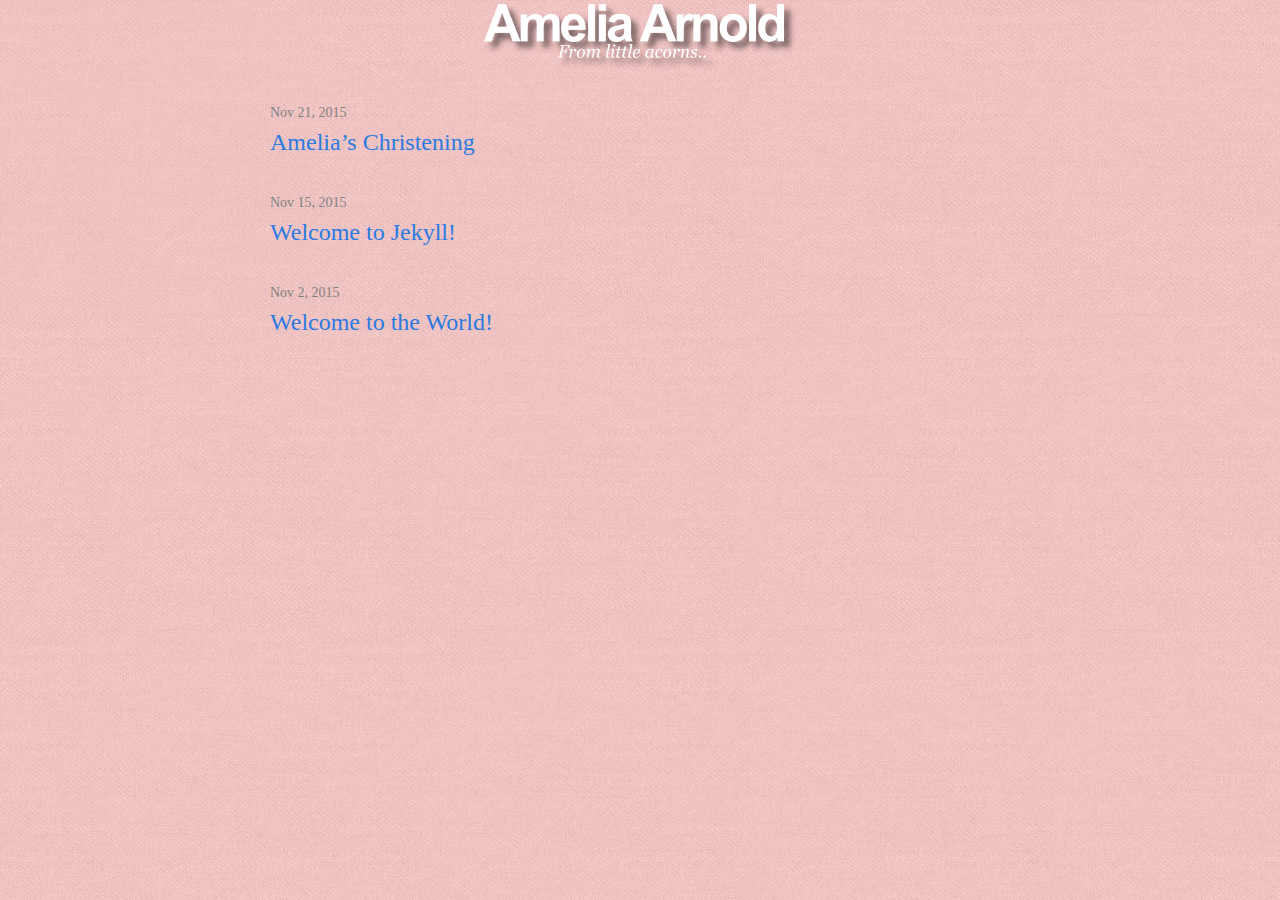
<file: index.html>
<!DOCTYPE html>
<html>

  <head>
  <meta charset="utf-8">
  <meta http-equiv="X-UA-Compatible" content="IE=edge">
  <meta name="viewport" content="width=device-width, initial-scale=1">

  <title>Amelia Arnold</title>
  <meta name="description" content="Write an awesome description for your new site here. You can edit this line in _config.yml. It will appear in your document head meta (for Google search results) and in your feed.xml site description.
">

  <link rel="stylesheet" href="/css/main.css">
  <link rel="canonical" href="http://ameliaarnold.co.uk/">
  <link rel="alternate" type="application/rss+xml" title="Amelia Arnold" href="http://ameliaarnold.co.uk/feed.xml">
  <link rel="icon" href="/favicon.png">
  <link rel="shortcut icon" href="/favicon.ico">
  <link href='https://fonts.googleapis.com/css?family=Indie+Flower' rel='stylesheet' type='text/css'>
</head>


  <body>

    <header class="site-header">

  <div class="amelia-header">
    <img src="/images/header/ameliaarnold.png" class="amelia-image" width="313px" height="66px"/>
  </div>

</header>


    <div class="page-content">
      <div class="wrapper">
        <div class="home">

  <ul class="post-list">
    
      <li>
        <span class="post-meta">Nov 21, 2015</span>

        <h2>
          <a class="post-link" href="/2015/11/21/christening.html">Amelia’s Christening</a>
        </h2>
      </li>
    
      <li>
        <span class="post-meta">Nov 15, 2015</span>

        <h2>
          <a class="post-link" href="/jekyll/update/2015/11/15/welcome-to-jekyll.html">Welcome to Jekyll!</a>
        </h2>
      </li>
    
      <li>
        <span class="post-meta">Nov 2, 2015</span>

        <h2>
          <a class="post-link" href="/2015/11/02/welcome-to-the-world.html">Welcome to the World!</a>
        </h2>
      </li>
    
  </ul>

  <!--<p class="rss-subscribe">subscribe <a href="/feed.xml">via RSS</a></p>-->

</div>

      </div>
    </div>

    

  </body>

</html>
</file>
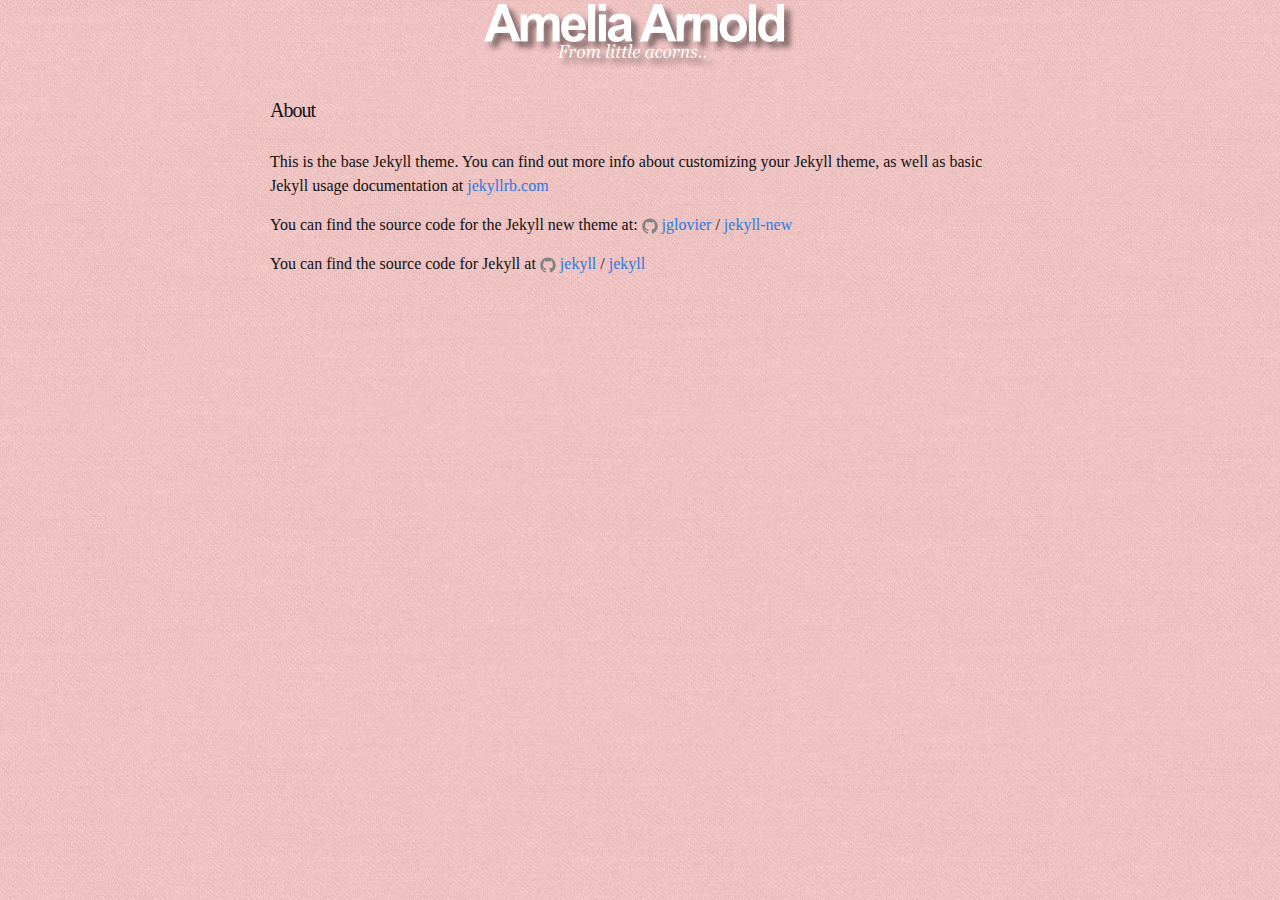
<file: about/index.html>
<!DOCTYPE html>
<html>

  <head>
  <meta charset="utf-8">
  <meta http-equiv="X-UA-Compatible" content="IE=edge">
  <meta name="viewport" content="width=device-width, initial-scale=1">

  <title>About</title>
  <meta name="description" content="Write an awesome description for your new site here. You can edit this line in _config.yml. It will appear in your document head meta (for Google search results) and in your feed.xml site description.
">

  <link rel="stylesheet" href="/css/main.css">
  <link rel="canonical" href="http://ameliaarnold.co.uk/about/">
  <link rel="alternate" type="application/rss+xml" title="Amelia Arnold" href="http://ameliaarnold.co.uk/feed.xml">
  <link rel="icon" href="/favicon.png">
  <link rel="shortcut icon" href="/favicon.ico">
  <link href='https://fonts.googleapis.com/css?family=Indie+Flower' rel='stylesheet' type='text/css'>
</head>


  <body>

    <header class="site-header">

  <div class="amelia-header">
    <img src="/images/header/ameliaarnold.png" class="amelia-image" width="313px" height="66px"/>
  </div>

</header>


    <div class="page-content">
      <div class="wrapper">
        <article class="post">

  <header class="post-header">
    <h1 class="post-title">About</h1>
  </header>

  <div class="post-content">
    <p>This is the base Jekyll theme. You can find out more info about customizing your Jekyll theme, as well as basic Jekyll usage documentation at <a href="http://jekyllrb.com/">jekyllrb.com</a></p>

<p>You can find the source code for the Jekyll new theme at:
<a href="https://github.com/jglovier"><span class="icon icon--github"><svg viewbox="0 0 16 16"><path fill="#828282" d="M7.999,0.431c-4.285,0-7.76,3.474-7.76,7.761 c0,3.428,2.223,6.337,5.307,7.363c0.388,0.071,0.53-0.168,0.53-0.374c0-0.184-0.007-0.672-0.01-1.32 c-2.159,0.469-2.614-1.04-2.614-1.04c-0.353-0.896-0.862-1.135-0.862-1.135c-0.705-0.481,0.053-0.472,0.053-0.472 c0.779,0.055,1.189,0.8,1.189,0.8c0.692,1.186,1.816,0.843,2.258,0.645c0.071-0.502,0.271-0.843,0.493-1.037 C4.86,11.425,3.049,10.76,3.049,7.786c0-0.847,0.302-1.54,0.799-2.082C3.768,5.507,3.501,4.718,3.924,3.65 c0,0,0.652-0.209,2.134,0.796C6.677,4.273,7.34,4.187,8,4.184c0.659,0.003,1.323,0.089,1.943,0.261 c1.482-1.004,2.132-0.796,2.132-0.796c0.423,1.068,0.157,1.857,0.077,2.054c0.497,0.542,0.798,1.235,0.798,2.082 c0,2.981-1.814,3.637-3.543,3.829c0.279,0.24,0.527,0.713,0.527,1.437c0,1.037-0.01,1.874-0.01,2.129 c0,0.208,0.14,0.449,0.534,0.373c3.081-1.028,5.302-3.935,5.302-7.362C15.76,3.906,12.285,0.431,7.999,0.431z"></path></svg>
</span><span class="username">jglovier</span></a>
 /
<a href="https://github.com/jglovier/jekyll-new">jekyll-new</a></p>

<p>You can find the source code for Jekyll at
<a href="https://github.com/jekyll"><span class="icon icon--github"><svg viewbox="0 0 16 16"><path fill="#828282" d="M7.999,0.431c-4.285,0-7.76,3.474-7.76,7.761 c0,3.428,2.223,6.337,5.307,7.363c0.388,0.071,0.53-0.168,0.53-0.374c0-0.184-0.007-0.672-0.01-1.32 c-2.159,0.469-2.614-1.04-2.614-1.04c-0.353-0.896-0.862-1.135-0.862-1.135c-0.705-0.481,0.053-0.472,0.053-0.472 c0.779,0.055,1.189,0.8,1.189,0.8c0.692,1.186,1.816,0.843,2.258,0.645c0.071-0.502,0.271-0.843,0.493-1.037 C4.86,11.425,3.049,10.76,3.049,7.786c0-0.847,0.302-1.54,0.799-2.082C3.768,5.507,3.501,4.718,3.924,3.65 c0,0,0.652-0.209,2.134,0.796C6.677,4.273,7.34,4.187,8,4.184c0.659,0.003,1.323,0.089,1.943,0.261 c1.482-1.004,2.132-0.796,2.132-0.796c0.423,1.068,0.157,1.857,0.077,2.054c0.497,0.542,0.798,1.235,0.798,2.082 c0,2.981-1.814,3.637-3.543,3.829c0.279,0.24,0.527,0.713,0.527,1.437c0,1.037-0.01,1.874-0.01,2.129 c0,0.208,0.14,0.449,0.534,0.373c3.081-1.028,5.302-3.935,5.302-7.362C15.76,3.906,12.285,0.431,7.999,0.431z"></path></svg>
</span><span class="username">jekyll</span></a>
 /
<a href="https://github.com/jekyll/jekyll">jekyll</a></p>

  </div>

</article>

      </div>
    </div>

    

  </body>

</html>
</file>
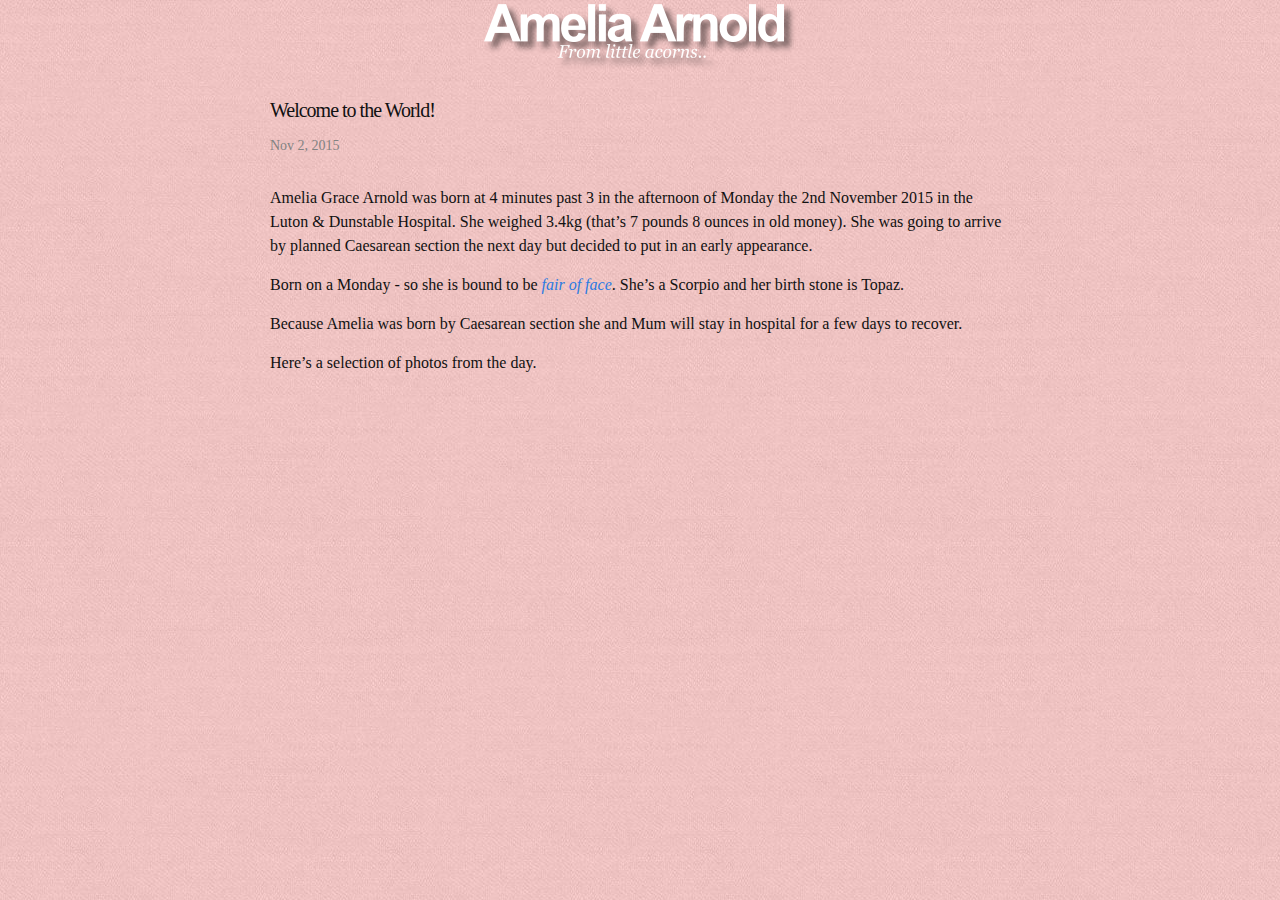
<file: 2015/11/02/welcome-to-the-world.html>
<!DOCTYPE html>
<html>

  <head>
  <meta charset="utf-8">
  <meta http-equiv="X-UA-Compatible" content="IE=edge">
  <meta name="viewport" content="width=device-width, initial-scale=1">

  <title>Welcome to the World!</title>
  <meta name="description" content="Amelia Grace Arnold was born at 4 minutes past 3 in the afternoon of Monday the 2nd November 2015 in the Luton &amp; Dunstable Hospital. She weighed 3.4kg (t...">

  <link rel="stylesheet" href="/css/main.css">
  <link rel="canonical" href="http://ameliaarnold.co.uk/2015/11/02/welcome-to-the-world.html">
  <link rel="alternate" type="application/rss+xml" title="Amelia Arnold" href="http://ameliaarnold.co.uk/feed.xml">
  <link rel="icon" href="/favicon.png">
  <link rel="shortcut icon" href="/favicon.ico">
  <link href='https://fonts.googleapis.com/css?family=Indie+Flower' rel='stylesheet' type='text/css'>
</head>


  <body>

    <header class="site-header">

  <div class="amelia-header">
    <img src="/images/header/ameliaarnold.png" class="amelia-image" width="313px" height="66px"/>
  </div>

</header>


    <div class="page-content">
      <div class="wrapper">
        <article class="post" itemscope itemtype="http://schema.org/BlogPosting">

  <header class="post-header">
    <h1 class="post-title" itemprop="name headline">Welcome to the World!</h1>
    <p class="post-meta"><time datetime="2015-11-02T15:04:00+00:00" itemprop="datePublished">Nov 2, 2015</time></p>
  </header>

  <div class="post-content" itemprop="articleBody">
    <p>Amelia Grace Arnold was born at 4 minutes past 3 in the afternoon of Monday the 2<super>nd</super> November 2015 in the Luton &amp; Dunstable Hospital. She weighed 3.4kg (that’s 7 pounds 8 ounces in old money). She was going to arrive by planned Caesarean section the next day but decided to put in an early appearance.</p>

<p>Born on a Monday - so she is bound to be <a href="https://en.wikipedia.org/wiki/Monday's_Child"><em>fair of face</em></a>. She’s a Scorpio and her birth stone is Topaz.</p>

<p>Because Amelia was born by Caesarean section she and Mum will stay in hospital for a few days to recover.</p>

<p>Here’s a selection of photos from the day.</p>


  </div>

</article>

      </div>
    </div>

    

  </body>

</html>
</file>
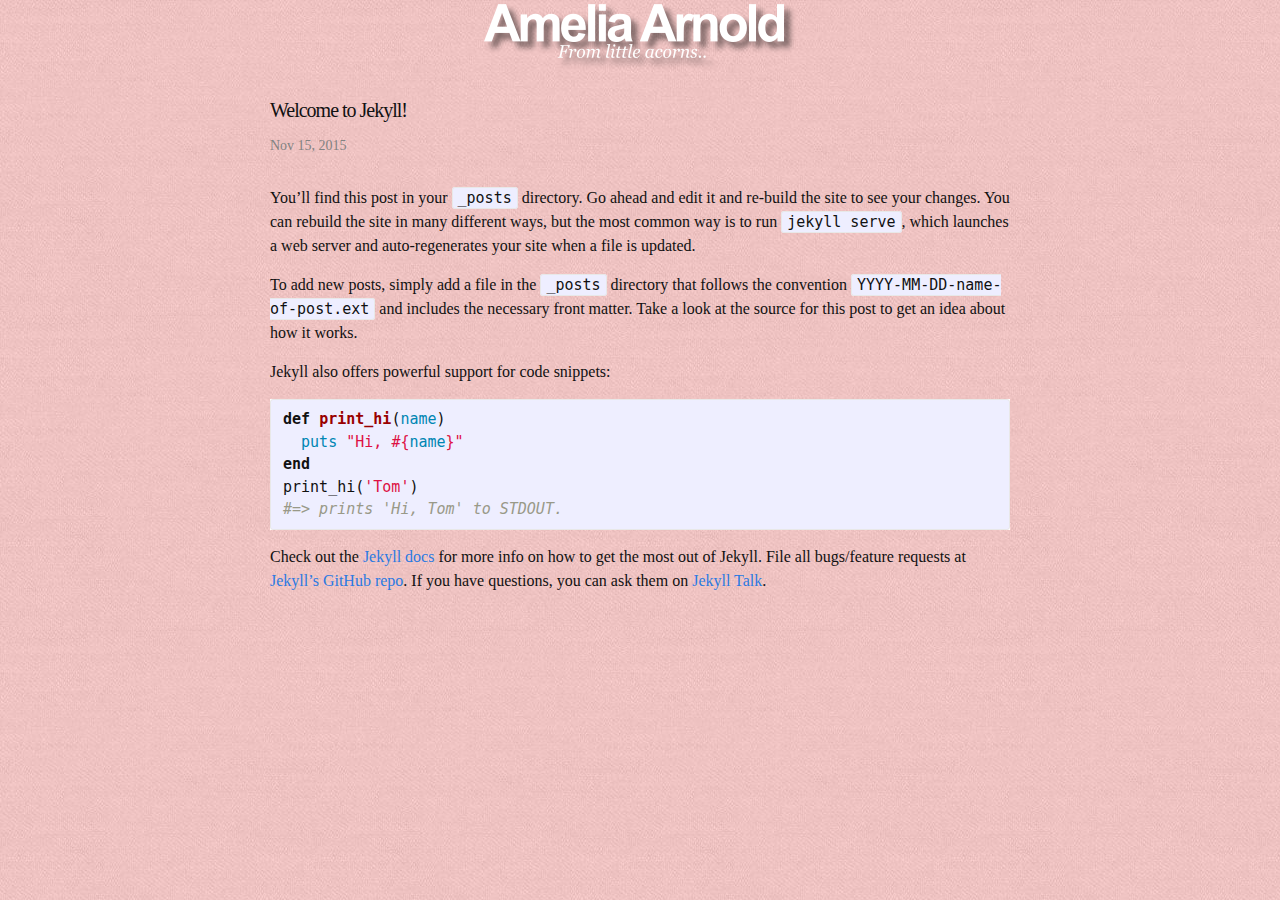
<file: jekyll/update/2015/11/15/welcome-to-jekyll.html>
<!DOCTYPE html>
<html>

  <head>
  <meta charset="utf-8">
  <meta http-equiv="X-UA-Compatible" content="IE=edge">
  <meta name="viewport" content="width=device-width, initial-scale=1">

  <title>Welcome to Jekyll!</title>
  <meta name="description" content="You’ll find this post in your _posts directory. Go ahead and edit it and re-build the site to see your changes. You can rebuild the site in many different wa...">

  <link rel="stylesheet" href="/css/main.css">
  <link rel="canonical" href="http://ameliaarnold.co.uk/jekyll/update/2015/11/15/welcome-to-jekyll.html">
  <link rel="alternate" type="application/rss+xml" title="Amelia Arnold" href="http://ameliaarnold.co.uk/feed.xml">
  <link rel="icon" href="/favicon.png">
  <link rel="shortcut icon" href="/favicon.ico">
  <link href='https://fonts.googleapis.com/css?family=Indie+Flower' rel='stylesheet' type='text/css'>
</head>


  <body>

    <header class="site-header">

  <div class="amelia-header">
    <img src="/images/header/ameliaarnold.png" class="amelia-image" width="313px" height="66px"/>
  </div>

</header>


    <div class="page-content">
      <div class="wrapper">
        <article class="post" itemscope itemtype="http://schema.org/BlogPosting">

  <header class="post-header">
    <h1 class="post-title" itemprop="name headline">Welcome to Jekyll!</h1>
    <p class="post-meta"><time datetime="2015-11-15T13:38:14+00:00" itemprop="datePublished">Nov 15, 2015</time></p>
  </header>

  <div class="post-content" itemprop="articleBody">
    <p>You’ll find this post in your <code>_posts</code> directory. Go ahead and edit it and re-build the site to see your changes. You can rebuild the site in many different ways, but the most common way is to run <code>jekyll serve</code>, which launches a web server and auto-regenerates your site when a file is updated.</p>

<p>To add new posts, simply add a file in the <code>_posts</code> directory that follows the convention <code>YYYY-MM-DD-name-of-post.ext</code> and includes the necessary front matter. Take a look at the source for this post to get an idea about how it works.</p>

<p>Jekyll also offers powerful support for code snippets:</p>

<figure class="highlight"><pre><code class="language-ruby" data-lang="ruby"><span class="k">def</span> <span class="nf">print_hi</span><span class="p">(</span><span class="nb">name</span><span class="p">)</span>
  <span class="nb">puts</span> <span class="s2">"Hi, </span><span class="si">#{</span><span class="nb">name</span><span class="si">}</span><span class="s2">"</span>
<span class="k">end</span>
<span class="n">print_hi</span><span class="p">(</span><span class="s1">'Tom'</span><span class="p">)</span>
<span class="c1">#=&gt; prints 'Hi, Tom' to STDOUT.</span></code></pre></figure>

<p>Check out the <a href="http://jekyllrb.com/docs/home">Jekyll docs</a> for more info on how to get the most out of Jekyll. File all bugs/feature requests at <a href="https://github.com/jekyll/jekyll">Jekyll’s GitHub repo</a>. If you have questions, you can ask them on <a href="https://talk.jekyllrb.com/">Jekyll Talk</a>.</p>


  </div>

</article>

      </div>
    </div>

    

  </body>

</html>
</file>
<file: css/main.css>
/**
 * Reset some basic elements
 */
body, h1, h2, h3, h4, h5, h6,
p, blockquote, pre, hr,
dl, dd, ol, ul, figure {
  margin: 0;
  padding: 0; }

/**
 * Basic styling
 */
body {
  font: 400 16px/1.5 Georgia, Times, "Times New Roman", serif;
  color: #111;
  margin: 0px;
  background-color: #fdfdfd;
  background-image: url("/images/background.jpg");
  -webkit-text-size-adjust: 100%;
  -webkit-font-feature-settings: "kern" 1;
  -moz-font-feature-settings: "kern" 1;
  -o-font-feature-settings: "kern" 1;
  font-feature-settings: "kern" 1;
  font-kerning: normal; }

/**
 * Set `margin-bottom` to maintain vertical rhythm
 */
h1, h2, h3, h4, h5, h6,
p, blockquote, pre,
ul, ol, dl, figure,
.highlight {
  margin-bottom: 15px; }

/**
 * Images
 */
img {
  max-width: 100%;
  vertical-align: middle; }

/**
 * Figures
 */
figure > img {
  display: block; }

figcaption {
  font-size: 14px; }

/**
 * Lists
 */
ul, ol {
  margin-left: 30px; }

li > ul,
li > ol {
  margin-bottom: 0; }

/**
 * Headings
 */
h1, h2, h3, h4, h5, h6 {
  font-weight: 400; }

/**
 * Links
 */
a {
  color: #2a7ae2;
  text-decoration: none; }
  a:visited {
    color: #1756a9; }
  a:hover {
    color: #111;
    text-decoration: underline; }

/**
 * Blockquotes
 */
blockquote {
  color: #828282;
  border-left: 4px solid #e8e8e8;
  padding-left: 15px;
  font-size: 18px;
  letter-spacing: -1px;
  font-style: italic; }
  blockquote > :last-child {
    margin-bottom: 0; }

/**
 * Code formatting
 */
pre,
code {
  font-size: 15px;
  border: 1px solid #e8e8e8;
  border-radius: 3px;
  background-color: #eef; }

code {
  padding: 1px 5px; }

pre {
  padding: 8px 12px;
  overflow-x: auto; }
  pre > code {
    border: 0;
    padding-right: 0;
    padding-left: 0; }

/**
 * Wrapper
 */
.wrapper {
  max-width: -webkit-calc(800px - (30px * 2));
  max-width: calc(800px - (30px * 2));
  margin-right: auto;
  margin-left: auto;
  padding-right: 30px;
  padding-left: 30px; }
  @media screen and (max-width: 800px) {
    .wrapper {
      max-width: -webkit-calc(800px - (30px));
      max-width: calc(800px - (30px));
      padding-right: 15px;
      padding-left: 15px; } }

/**
 * Clearfix
 */
.wrapper:after, .footer-col-wrapper:after {
  content: "";
  display: table;
  clear: both; }

/**
 * Icons
 */
.icon > svg {
  display: inline-block;
  width: 16px;
  height: 16px;
  vertical-align: middle; }
  .icon > svg path {
    fill: #828282; }

/**
 * Site header
 */
.site-header {
  border-top: 0px;
  border-bottom: 0px;
  min-height: 56px;
  position: relative; }

.site-title {
  font-size: 26px;
  font-weight: 300;
  line-height: 56px;
  letter-spacing: -1px;
  margin-bottom: 0;
  float: left; }
  .site-title, .site-title:visited {
    color: #424242; }

.amelia-header {
  margin: auto;
  height: 70px; }

.amelia-image {
  padding-top: 4px;
  margin-left: auto;
  margin-right: auto;
  display: block; }

.site-nav {
  float: right;
  line-height: 56px; }
  .site-nav .menu-icon {
    display: none; }
  .site-nav .page-link {
    color: #111;
    line-height: 1.5; }
    .site-nav .page-link:not(:last-child) {
      margin-right: 20px; }
  @media screen and (max-width: 600px) {
    .site-nav {
      position: absolute;
      top: 9px;
      right: 15px;
      background-color: #fdfdfd;
      border: 1px solid #e8e8e8;
      border-radius: 5px;
      text-align: right; }
      .site-nav .menu-icon {
        display: block;
        float: right;
        width: 36px;
        height: 26px;
        line-height: 0;
        padding-top: 10px;
        text-align: center; }
        .site-nav .menu-icon > svg {
          width: 18px;
          height: 15px; }
          .site-nav .menu-icon > svg path {
            fill: #424242; }
      .site-nav .trigger {
        clear: both;
        display: none; }
      .site-nav:hover .trigger {
        display: block;
        padding-bottom: 5px; }
      .site-nav .page-link {
        display: block;
        padding: 5px 10px;
        margin-left: 20px; }
        .site-nav .page-link:not(:last-child) {
          margin-right: 0; } }

/**
 * Site footer
 */
.site-footer {
  border-top: 1px solid #e8e8e8;
  padding: 30px 0; }

.footer-heading {
  font-size: 18px;
  margin-bottom: 15px; }

.contact-list,
.social-media-list {
  list-style: none;
  margin-left: 0; }

.footer-col-wrapper {
  font-size: 15px;
  color: #828282;
  margin-left: -15px; }

.footer-col {
  float: left;
  margin-bottom: 15px;
  padding-left: 15px; }

.footer-col-1 {
  width: -webkit-calc(35% - (30px / 2));
  width: calc(35% - (30px / 2)); }

.footer-col-2 {
  width: -webkit-calc(20% - (30px / 2));
  width: calc(20% - (30px / 2)); }

.footer-col-3 {
  width: -webkit-calc(45% - (30px / 2));
  width: calc(45% - (30px / 2)); }

@media screen and (max-width: 800px) {
  .footer-col-1,
  .footer-col-2 {
    width: -webkit-calc(50% - (30px / 2));
    width: calc(50% - (30px / 2)); }

  .footer-col-3 {
    width: -webkit-calc(100% - (30px / 2));
    width: calc(100% - (30px / 2)); } }
@media screen and (max-width: 600px) {
  .footer-col {
    float: none;
    width: -webkit-calc(100% - (30px / 2));
    width: calc(100% - (30px / 2)); } }
/**
 * Page content
 */
.page-content {
  padding: 30px 0; }

.page-heading {
  font-size: 16px; }

.post-list {
  margin-left: 0;
  list-style: none; }
  .post-list > li {
    margin-bottom: 30px; }

.post-meta {
  font-size: 14px;
  color: #828282; }

.post-link {
  display: block;
  font-size: 24px; }

/**
 * Posts
 */
.post-header {
  margin-bottom: 30px; }

.post-title {
  font-size: 20px;
  letter-spacing: -1px;
  line-height: 1; }
  @media screen and (max-width: 800px) {
    .post-title {
      font-size: 36px; } }

.post-content {
  margin-bottom: 30px; }
  .post-content h2 {
    font-size: 32px; }
    @media screen and (max-width: 800px) {
      .post-content h2 {
        font-size: 28px; } }
  .post-content h3 {
    font-size: 26px; }
    @media screen and (max-width: 800px) {
      .post-content h3 {
        font-size: 22px; } }
  .post-content h4 {
    font-size: 20px; }
    @media screen and (max-width: 800px) {
      .post-content h4 {
        font-size: 18px; } }

/* from http://zurb.com/playground/css3-polaroids */
ul.polaroids li {
  display: inline; }

ul.polaroids a {
  background: #fff;
  display: inline;
  float: left;
  margin: 0 0 27px 30px;
  width: auto;
  padding: 10px 10px 15px;
  text-align: center;
  font-family: 'Indie Flower', cursive;
  text-decoration: none;
  color: #333;
  font-size: 18px;
  -webkit-box-shadow: 0 3px 6px rgba(0, 0, 0, 0.25);
  -moz-box-shadow: 0 3px 6px rgba(0, 0, 0, 0.25);
  box-shadow: 0 3px 6px rgba(0, 0, 0, 0.25);
  -webkit-transform: rotate(-2deg);
  -webkit-transition: -webkit-transform .15s linear;
  -moz-transform: rotate(-2deg); }

ul.polaroids li {
  padding-left: 0; }

@media screen and (max-width: 768px) {
  ul.polaroids li a {
    margin-left: 0; } }
ul.polaroids img {
  display: block;
  width: 400px;
  margin-bottom: 12px; }

ul.polaroids a:after {
  content: attr(title); }

ul.polaroids li:nth-child(even) a {
  -webkit-transform: rotate(2deg);
  -moz-transform: rotate(2deg); }

ul.polaroids li:nth-child(3n) a {
  -webkit-transform: none;
  position: relative;
  top: -5px;
  -moz-transform: none; }

ul.polaroids li:nth-child(5n) a {
  -webkit-transform: rotate(5deg);
  position: relative;
  right: 5px;
  -moz-transform: rotate(5deg); }

ul.polaroids li:nth-child(8n) a {
  position: relative;
  right: 5px;
  top: 8px; }

ul.polaroids li:nth-child(11n) a {
  position: relative;
  left: -5px;
  top: 3px; }

ul.polaroids li.messy a {
  margin-top: -400px;
  position: relative;
  left: 160px; }

ul.polaroids li a:hover {
  -webkit-transform: scale(1.25);
  -moz-transform: scale(1.25);
  -webkit-box-shadow: 0 3px 6px rgba(0, 0, 0, 0.5);
  -moz-box-shadow: 0 3px 6px rgba(0, 0, 0, 0.5);
  position: relative;
  z-index: 5; }

/**
 * Syntax highlighting styles
 */
.highlight {
  background: #fff; }
  .highlighter-rouge .highlight {
    background: #eef; }
  .highlight .c {
    color: #998;
    font-style: italic; }
  .highlight .err {
    color: #a61717;
    background-color: #e3d2d2; }
  .highlight .k {
    font-weight: bold; }
  .highlight .o {
    font-weight: bold; }
  .highlight .cm {
    color: #998;
    font-style: italic; }
  .highlight .cp {
    color: #999;
    font-weight: bold; }
  .highlight .c1 {
    color: #998;
    font-style: italic; }
  .highlight .cs {
    color: #999;
    font-weight: bold;
    font-style: italic; }
  .highlight .gd {
    color: #000;
    background-color: #fdd; }
  .highlight .gd .x {
    color: #000;
    background-color: #faa; }
  .highlight .ge {
    font-style: italic; }
  .highlight .gr {
    color: #a00; }
  .highlight .gh {
    color: #999; }
  .highlight .gi {
    color: #000;
    background-color: #dfd; }
  .highlight .gi .x {
    color: #000;
    background-color: #afa; }
  .highlight .go {
    color: #888; }
  .highlight .gp {
    color: #555; }
  .highlight .gs {
    font-weight: bold; }
  .highlight .gu {
    color: #aaa; }
  .highlight .gt {
    color: #a00; }
  .highlight .kc {
    font-weight: bold; }
  .highlight .kd {
    font-weight: bold; }
  .highlight .kp {
    font-weight: bold; }
  .highlight .kr {
    font-weight: bold; }
  .highlight .kt {
    color: #458;
    font-weight: bold; }
  .highlight .m {
    color: #099; }
  .highlight .s {
    color: #d14; }
  .highlight .na {
    color: #008080; }
  .highlight .nb {
    color: #0086B3; }
  .highlight .nc {
    color: #458;
    font-weight: bold; }
  .highlight .no {
    color: #008080; }
  .highlight .ni {
    color: #800080; }
  .highlight .ne {
    color: #900;
    font-weight: bold; }
  .highlight .nf {
    color: #900;
    font-weight: bold; }
  .highlight .nn {
    color: #555; }
  .highlight .nt {
    color: #000080; }
  .highlight .nv {
    color: #008080; }
  .highlight .ow {
    font-weight: bold; }
  .highlight .w {
    color: #bbb; }
  .highlight .mf {
    color: #099; }
  .highlight .mh {
    color: #099; }
  .highlight .mi {
    color: #099; }
  .highlight .mo {
    color: #099; }
  .highlight .sb {
    color: #d14; }
  .highlight .sc {
    color: #d14; }
  .highlight .sd {
    color: #d14; }
  .highlight .s2 {
    color: #d14; }
  .highlight .se {
    color: #d14; }
  .highlight .sh {
    color: #d14; }
  .highlight .si {
    color: #d14; }
  .highlight .sx {
    color: #d14; }
  .highlight .sr {
    color: #009926; }
  .highlight .s1 {
    color: #d14; }
  .highlight .ss {
    color: #990073; }
  .highlight .bp {
    color: #999; }
  .highlight .vc {
    color: #008080; }
  .highlight .vg {
    color: #008080; }
  .highlight .vi {
    color: #008080; }
  .highlight .il {
    color: #099; }
</file>
